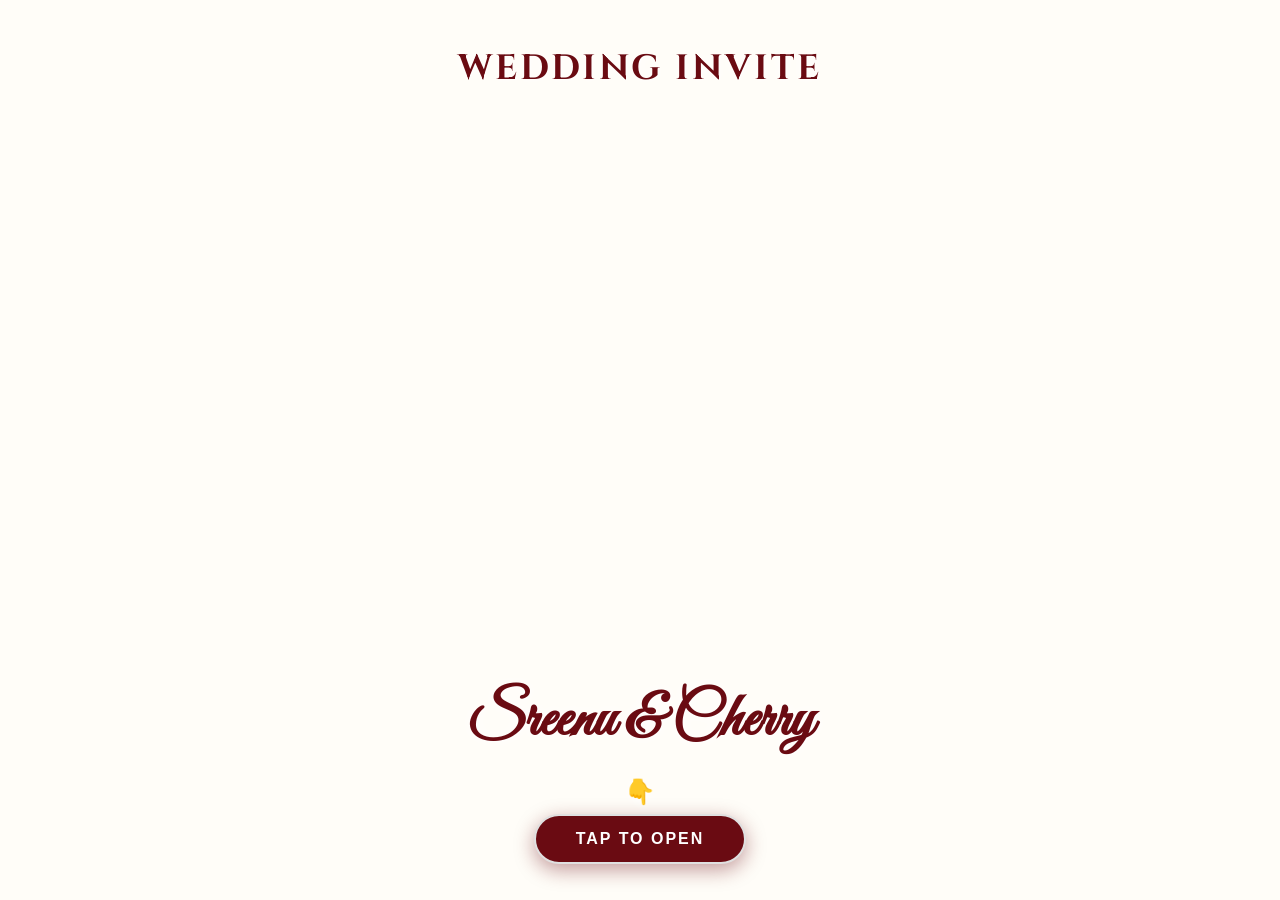
<file: index-v3.html>
<!DOCTYPE html>
<html lang="en">
<head>
    <meta charset="UTF-8">
    <meta name="viewport" content="width=device-width, initial-scale=1.0, maximum-scale=1.0, user-scalable=no">
    <title>Wedding Invitation | Sreenu & Cherry</title>
    
    <!-- Google Fonts -->
    <link href="https://fonts.googleapis.com/css2?family=Cinzel:wght@600;700&family=Great+Vibes&family=Montserrat:wght@400;600&display=swap" rel="stylesheet">

    <style>
        :root {
            --royal-maroon: #6A0B12;
            --white: #ffffff;
            --cream: #fffdf8;
        }

        * {
            box-sizing: border-box;
            margin: 0;
            padding: 0;
            -webkit-tap-highlight-color: transparent;
        }

        body, html {
            width: 100%;
            height: 100%;
            overflow: hidden;
            font-family: 'Montserrat', sans-serif;
            background-color: var(--cream);
        }

        /* --- Fullscreen Artwork Cover Screen --- */
        #cover-screen {
            position: fixed;
            top: 0;
            left: 0;
            width: 100vw;
            height: 100vh;
            background-color: var(--cream);
            background-image: url('images/Sreenu4Cherry_2.png');
            background-position: center center;
            background-size: cover;
            background-repeat: no-repeat;
            display: flex;
            flex-direction: column;
            justify-content: space-between;
            align-items: center;
            z-index: 1000;
            color: var(--royal-maroon);
            padding: calc(env(safe-area-inset-top) + 5vh) 20px calc(env(safe-area-inset-bottom) + 4vh);
            text-align: center;
            transition: transform 0.8s ease-in-out, opacity 0.8s ease-in-out;
        }

        /* Top Title Header */
        .cover-header-title {
            font-family: 'Cinzel', serif;
            font-size: clamp(1.4rem, 4.5vw, 2.2rem);
            font-weight: 700;
            letter-spacing: 3px;
            color: var(--royal-maroon);
            text-shadow: 0 0 10px rgba(255, 255, 255, 0.9), 1px 1px 2px rgba(255, 255, 255, 0.8);
            text-transform: uppercase;
        }

        /* Flexible Spacer */
        .cover-middle-spacer {
            flex-grow: 1;
        }

        /* Bottom Section Wrapper */
        .cover-bottom-content {
            width: 100%;
            display: flex;
            flex-direction: column;
            align-items: center;
        }

        /* Couple Script Names */
        .couple-cover-name {
            font-family: 'Great Vibes', cursive;
            font-size: clamp(2.8rem, 8vw, 3.8rem);
            font-weight: 600;
            color: var(--royal-maroon);
            text-shadow: 0 0 12px rgba(255, 255, 255, 0.95), 1px 1px 2px rgba(255, 255, 255, 0.8);
            margin-bottom: 2vh;
        }

        /* Bouncing Hand Icon */
        .hand-pointer {
            font-size: 1.5rem;
            margin-bottom: 8px;
            animation: bounce 1.2s infinite ease-in-out;
            user-select: none;
            filter: drop-shadow(0 2px 4px rgba(255,255,255,0.8));
        }

        @keyframes bounce {
            0%, 100% { transform: translateY(0); }
            50% { transform: translateY(-6px); }
        }

        /* Action Button */
        .tap-btn {
            background: var(--royal-maroon);
            color: var(--white);
            border: 2px solid #E0E0E0;
            padding: 14px 40px;
            font-size: 1rem;
            font-weight: 600;
            border-radius: 30px;
            letter-spacing: 2px;
            text-transform: uppercase;
            cursor: pointer;
            box-shadow: 0 6px 20px rgba(106, 11, 18, 0.4);
            transition: transform 0.2s, box-shadow 0.2s;
        }

        .tap-btn:active {
            transform: scale(0.95);
        }

        /* Hidden class for smooth slide up */
        .hide-cover {
            transform: translateY(-100%);
            opacity: 0;
            pointer-events: none;
        }
    </style>
</head>
<body>

    <!-- LANDING / COVER PAGE -->
    <div id="cover-screen">
        <div class="cover-header-title">WEDDING INVITE</div>
        
        <div class="cover-middle-spacer"></div>

        <div class="cover-bottom-content">
            <div class="couple-cover-name">Sreenu & Cherry</div>

            <div class="hand-pointer">👇</div>
            <button class="tap-btn" onclick="openInvitation()">TAP TO OPEN</button>
        </div>
    </div>

    <script>
        function openInvitation() {
            const cover = document.getElementById('cover-screen');
            cover.classList.add('hide-cover');
        }
    </script>
</body>
</html>
</file>
